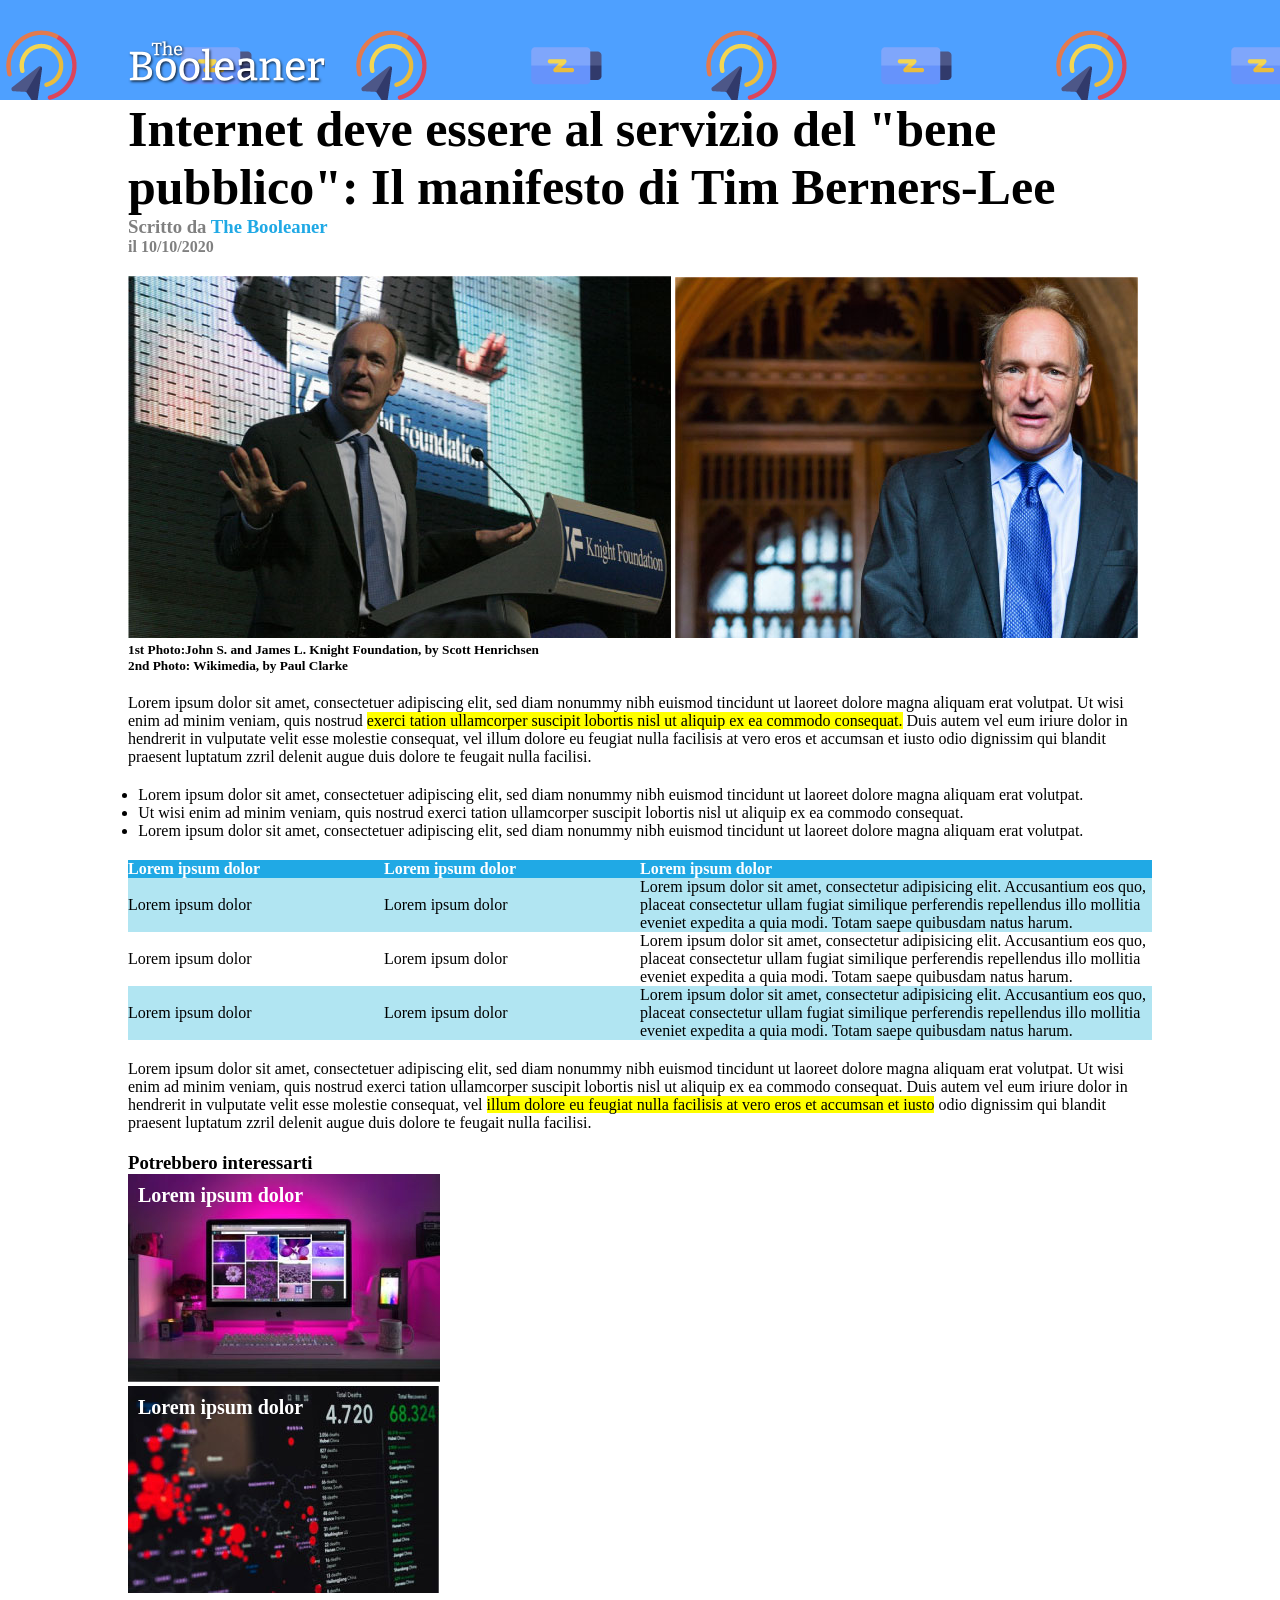
<file: index.html>
<!DOCTYPE html>
<html lang="en">
<head>
    <meta charset="UTF-8">
    <meta http-equiv="X-UA-Compatible" content="IE=edge">
    <meta name="viewport" content="width=device-width, initial-scale=1.0">
    <title>The Booleaner</title>
    <link rel="stylesheet" href="css/style.css">
</head>
<body>
    <!-- header -->
    <header>
        <div class="container">
            <img class="logo" src="img/logo.svg" alt="">
        </div>
    </header>
    <!-- /header -->

    <!-- main -->
    <main>
        <!-- main title with notes -->
        <div class="main-title container">
            <h1>Internet deve essere al servizio del "bene pubblico": Il manifesto di Tim Berners-Lee</h1>
            <h3>Scritto da <a class="author-link" href="#">The Booleaner</a></h3>
            <h4>il 10/10/2020</h4>
        </div>
        <!-- end of title -->
        <!-- images of tim Berners-Lee with description -->
        <div class="main-images container">
            <img src="img/tim-1.jpg" alt="tim-1">
            <img src="img/tim-2.jpg" alt="tim-2">
            <h5>1st Photo:John S. and James L. Knight Foundation, by Scott Henrichsen</h5>
            <h5>2nd Photo: Wikimedia, by Paul Clarke</h5>
        </div>
        <!-- end of images -->
        <!-- paragraph 1 -->
        <div class="container">
            <p>Lorem ipsum dolor sit amet, consectetuer adipiscing elit, sed diam nonummy nibh euismod tincidunt ut laoreet dolore magna aliquam erat volutpat. Ut wisi enim
                ad minim veniam, quis nostrud <mark>exerci tation ullamcorper suscipit lobortis nisl ut aliquip ex ea commodo consequat.</mark> Duis autem vel eum iriure dolor in hendrerit in
                vulputate velit esse molestie consequat, vel illum dolore eu feugiat nulla facilisis at vero eros et accumsan et iusto odio dignissim qui blandit praesent luptatum
                zzril delenit augue duis dolore te feugait nulla facilisi.</p>
        </div>
        <!-- end of paragraph 1 -->
        <!-- unordered list -->
        <div class="container">
            <ul>
                <li>Lorem ipsum dolor sit amet, consectetuer adipiscing elit, sed diam nonummy nibh euismod tincidunt ut laoreet dolore magna aliquam erat volutpat.</li>
                <li>Ut wisi enim ad minim veniam, quis nostrud exerci tation ullamcorper suscipit lobortis nisl ut aliquip ex ea commodo consequat.</li>
                <li>Lorem ipsum dolor sit amet, consectetuer adipiscing elit, sed diam nonummy nibh euismod tincidunt ut laoreet dolore magna aliquam erat volutpat.</li>
            </ul>
        </div>
        <!-- end of list -->
        <!-- table -->
        <div class="container">
            <table>
                <thead>
                    <tr class="row1">
                        <th>Lorem ipsum dolor</th>
                        <th>Lorem ipsum dolor</th>
                        <th>Lorem ipsum dolor</th>
                    </tr>
                </thead>
                <tbody>
                    <tr class="row2">
                        <td>Lorem ipsum dolor</td>
                        <td>Lorem ipsum dolor</td>
                        <td class=col>Lorem ipsum dolor sit amet, consectetur adipisicing elit. Accusantium eos quo, placeat consectetur ullam fugiat similique perferendis repellendus illo mollitia eveniet expedita a quia modi. Totam saepe quibusdam natus harum.</td>
                    </tr>
                </tbody><tbody>
                    <tr class="row3">
                        <td>Lorem ipsum dolor</td>
                        <td>Lorem ipsum dolor</td>
                        <td>Lorem ipsum dolor sit amet, consectetur adipisicing elit. Accusantium eos quo, placeat consectetur ullam fugiat similique perferendis repellendus illo mollitia eveniet expedita a quia modi. Totam saepe quibusdam natus harum.</td>
                    </tr>
                </tbody><tbody>
                    <tr class="row4">
                        <td>Lorem ipsum dolor</td>
                        <td>Lorem ipsum dolor</td>
                        <td>Lorem ipsum dolor sit amet, consectetur adipisicing elit. Accusantium eos quo, placeat consectetur ullam fugiat similique perferendis repellendus illo mollitia eveniet expedita a quia modi. Totam saepe quibusdam natus harum.</td>
                    </tr>
                </tbody>
            </table>
        </div>
        <!-- end of table -->
        <!-- paragraph 2 -->
        <div class="container">
            <p>Lorem ipsum dolor sit amet, consectetuer adipiscing elit, sed diam nonummy nibh euismod tincidunt ut laoreet dolore magna aliquam erat volutpat. Ut wisi enim
                ad minim veniam, quis nostrud exerci tation ullamcorper suscipit lobortis nisl ut aliquip ex ea commodo consequat. Duis autem vel eum iriure dolor in hendrerit in
                vulputate velit esse molestie consequat, vel <mark>illum dolore eu feugiat nulla facilisis at vero eros et accumsan et iusto</mark> odio dignissim qui blandit praesent luptatum
                zzril delenit augue duis dolore te feugait nulla facilisi.</p>
        </div>
        <!-- end of paragraph 2 -->   
    </main>
    <!-- /main -->

    <!-- footer -->
    <footer>
        <div class="container">
            <h3>Potrebbero interessarti</h3>
            <div class="footer-img">
                <img src="img/monitor.jpg" alt="monitor">
                <div class="top-text">Lorem ipsum dolor</div>
            </div>
            <div class="footer-img">
                <img src="img/graph.jpg" alt="graph">
                <div class="top-text">Lorem ipsum dolor</div>
            </div>
        </div>
    </footer>
    <!-- /footer -->
</body>
</html>
</file>
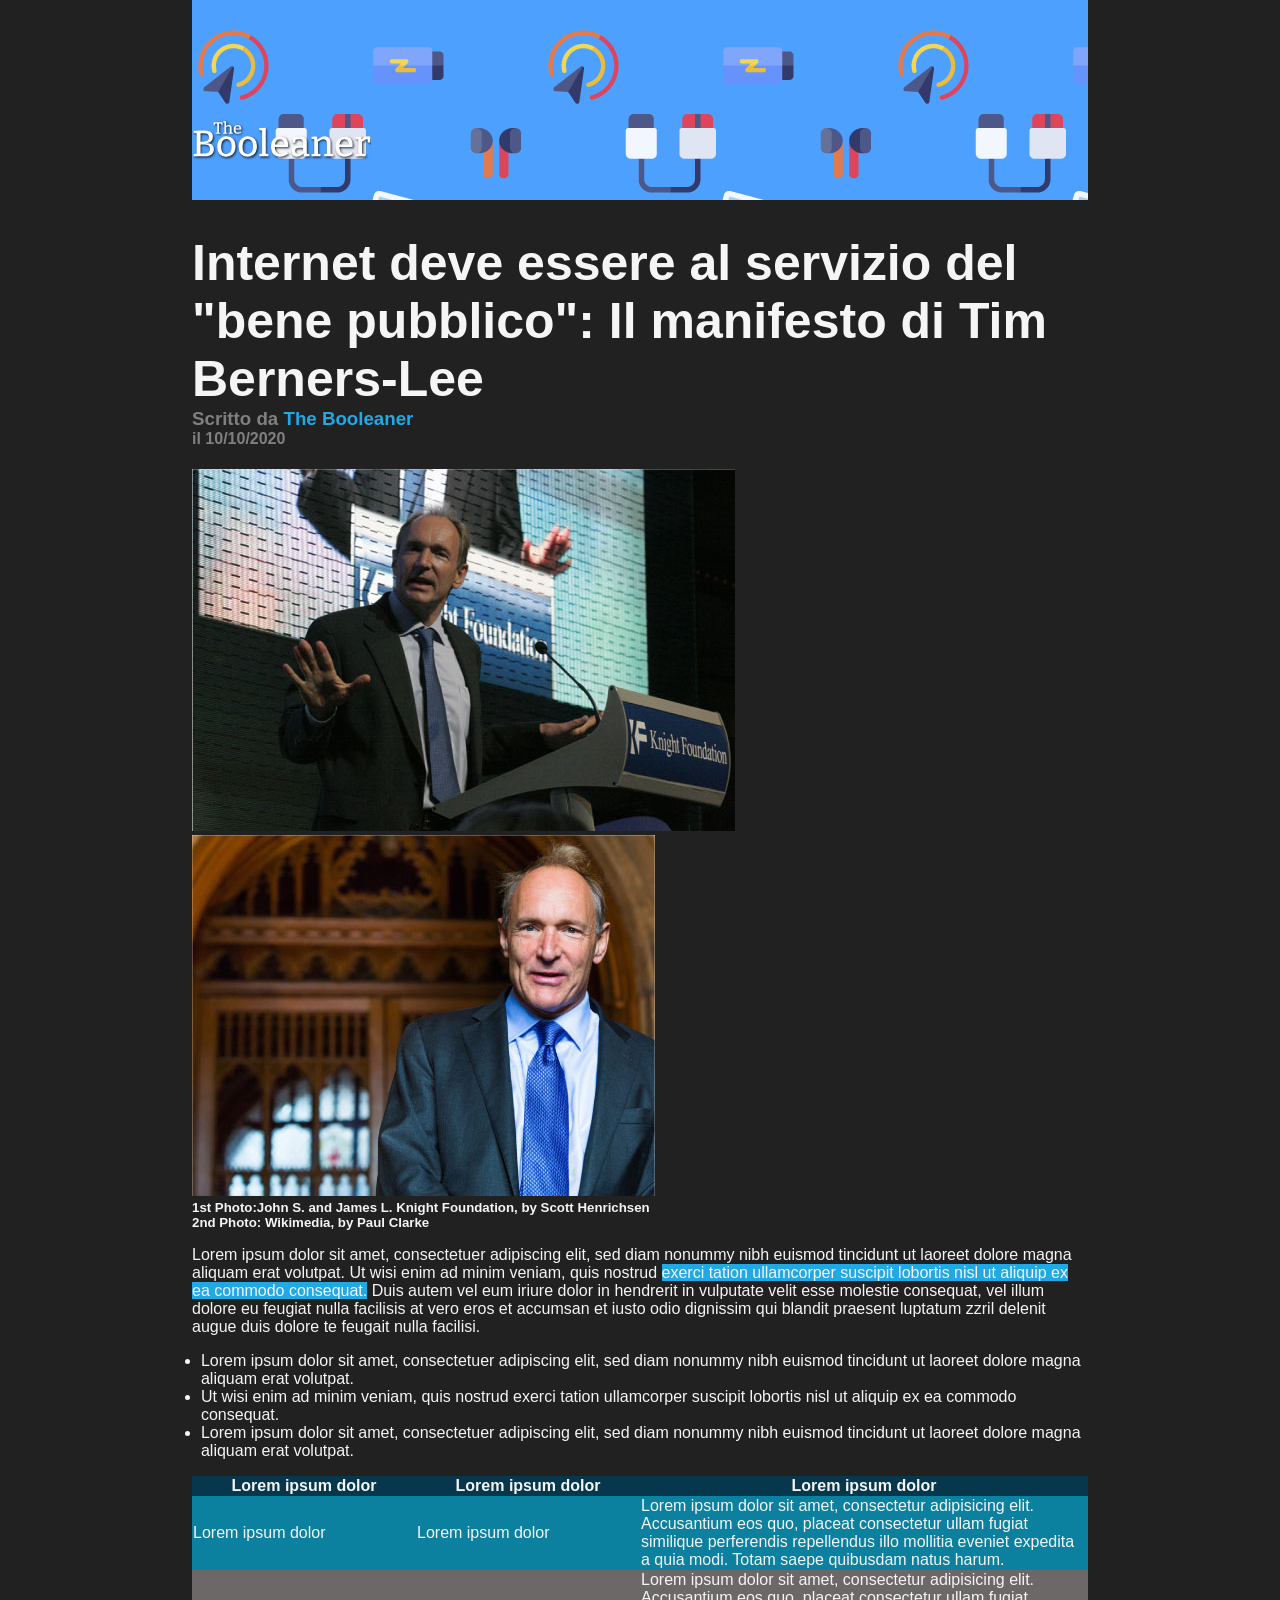
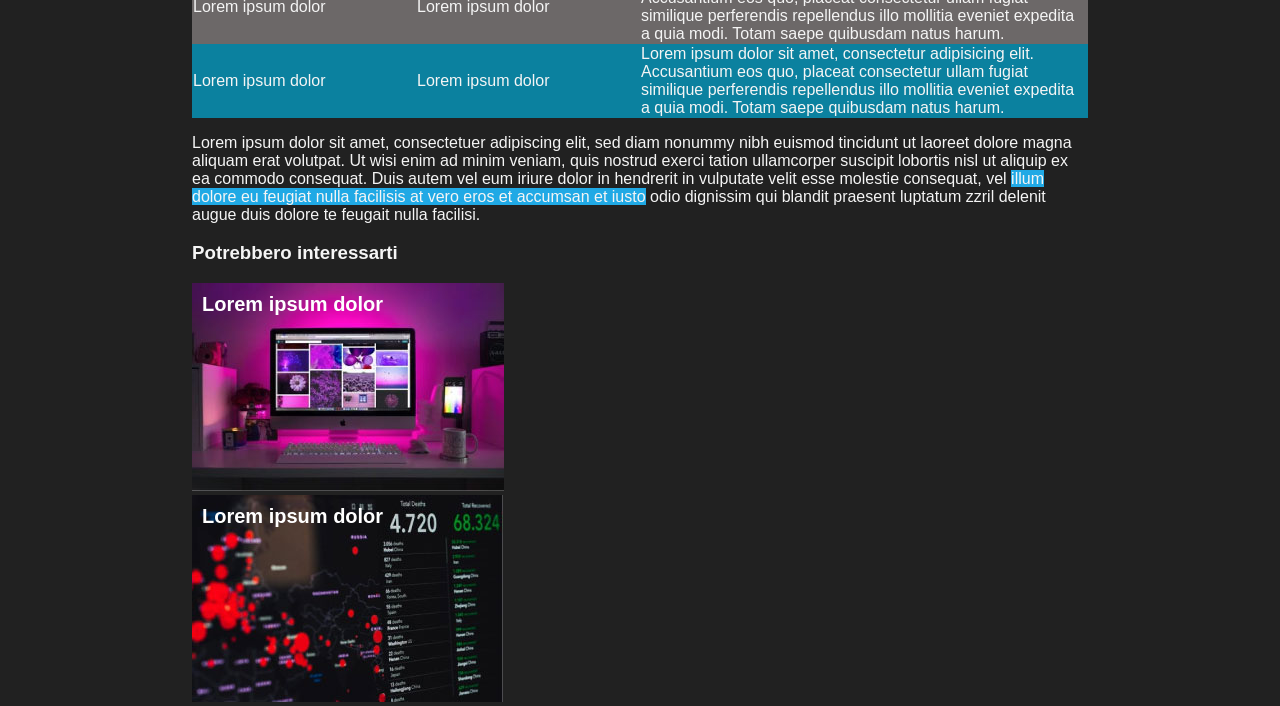
<file: bonus/index.html>
<!DOCTYPE html>
<html lang="en">
<head>
    <meta charset="UTF-8">
    <meta http-equiv="X-UA-Compatible" content="IE=edge">
    <meta name="viewport" content="width=device-width, initial-scale=1.0">
    <title>The Booleaner</title>
    <link rel="stylesheet" href="css/style.css">
</head>
<body>
    <!-- header -->
    <header>
        <img class="logo" src="img/logo.svg" alt="">
    </header>
    <!-- /header -->

    <!-- main -->
    <main>
        <!-- main title with notes -->
        <div class="main-title">
            <h1>Internet deve essere al servizio del "bene pubblico": Il manifesto di Tim Berners-Lee</h1>
            <h3>Scritto da <a class="author-link" href="#">The Booleaner</a></h3>
            <h4>il 10/10/2020</h4>
        </div>
        <!-- end of title -->
        <!-- images of tim Berners-Lee with description -->
        <div class="main-images">
            <img src="img/tim-1.jpg" alt="tim-1">
            <img src="img/tim-2.jpg" alt="tim-2">
            <h5>1st Photo:John S. and James L. Knight Foundation, by Scott Henrichsen</h5>
            <h5>2nd Photo: Wikimedia, by Paul Clarke</h5>
        </div>
        <!-- end of images -->
        <!-- paragraph 1 -->
        <div>
            <p>Lorem ipsum dolor sit amet, consectetuer adipiscing elit, sed diam nonummy nibh euismod tincidunt ut laoreet dolore magna aliquam erat volutpat. Ut wisi enim
                ad minim veniam, quis nostrud <mark>exerci tation ullamcorper suscipit lobortis nisl ut aliquip ex ea commodo consequat.</mark> Duis autem vel eum iriure dolor in hendrerit in
                vulputate velit esse molestie consequat, vel illum dolore eu feugiat nulla facilisis at vero eros et accumsan et iusto odio dignissim qui blandit praesent luptatum
                zzril delenit augue duis dolore te feugait nulla facilisi.</p>
        </div>
        <!-- end of paragraph 1 -->
        <!-- unordered list -->
        <div>
            <ul>
                <li>Lorem ipsum dolor sit amet, consectetuer adipiscing elit, sed diam nonummy nibh euismod tincidunt ut laoreet dolore magna aliquam erat volutpat.</li>
                <li>Ut wisi enim ad minim veniam, quis nostrud exerci tation ullamcorper suscipit lobortis nisl ut aliquip ex ea commodo consequat.</li>
                <li>Lorem ipsum dolor sit amet, consectetuer adipiscing elit, sed diam nonummy nibh euismod tincidunt ut laoreet dolore magna aliquam erat volutpat.</li>
            </ul>
        </div>
        <!-- end of list -->
        <!-- table -->
        <table>
            <thead>
                <tr class="row1">
                    <th>Lorem ipsum dolor</th>
                    <th>Lorem ipsum dolor</th>
                    <th>Lorem ipsum dolor</th>
                </tr>
            </thead>
            <tbody>
                <tr class="row2">
                    <td>Lorem ipsum dolor</td>
                    <td>Lorem ipsum dolor</td>
                    <td class=col>Lorem ipsum dolor sit amet, consectetur adipisicing elit. Accusantium eos quo, placeat consectetur ullam fugiat similique perferendis repellendus illo mollitia eveniet expedita a quia modi. Totam saepe quibusdam natus harum.</td>
                </tr>
            </tbody><tbody>
                <tr class="row3">
                    <td>Lorem ipsum dolor</td>
                    <td>Lorem ipsum dolor</td>
                    <td>Lorem ipsum dolor sit amet, consectetur adipisicing elit. Accusantium eos quo, placeat consectetur ullam fugiat similique perferendis repellendus illo mollitia eveniet expedita a quia modi. Totam saepe quibusdam natus harum.</td>
                </tr>
            </tbody><tbody>
                <tr class="row4">
                    <td>Lorem ipsum dolor</td>
                    <td>Lorem ipsum dolor</td>
                    <td>Lorem ipsum dolor sit amet, consectetur adipisicing elit. Accusantium eos quo, placeat consectetur ullam fugiat similique perferendis repellendus illo mollitia eveniet expedita a quia modi. Totam saepe quibusdam natus harum.</td>
                </tr>
            </tbody>
        </table>
        <!-- end of table -->
        <!-- paragraph 2 -->
        <div>
            <p>Lorem ipsum dolor sit amet, consectetuer adipiscing elit, sed diam nonummy nibh euismod tincidunt ut laoreet dolore magna aliquam erat volutpat. Ut wisi enim
                ad minim veniam, quis nostrud exerci tation ullamcorper suscipit lobortis nisl ut aliquip ex ea commodo consequat. Duis autem vel eum iriure dolor in hendrerit in
                vulputate velit esse molestie consequat, vel <mark>illum dolore eu feugiat nulla facilisis at vero eros et accumsan et iusto</mark> odio dignissim qui blandit praesent luptatum
                zzril delenit augue duis dolore te feugait nulla facilisi.</p>
        </div>
        <!-- end of paragraph 2 -->   
    </main>
    <!-- /main -->

    <!-- footer -->
    <footer>
        <h3>Potrebbero interessarti</h3>
        <div class="footer-img">
            <img src="img/monitor.jpg" alt="monitor">
            <div class="top-text">Lorem ipsum dolor</div>
        </div>
        <div class="footer-img">
            <img src="img/graph.jpg" alt="graph">
            <div class="top-text">Lorem ipsum dolor</div>
        </div>
    </footer>
    <!-- /footer -->
</body>
</html>
</file>
<file: css/style.css>
* {
    margin: 0;
    padding: 0;
    box-sizing: border-box;
}

.container {
    width: 80%;
    margin: 0 auto;
    margin-bottom: 20px;
}

/* header */
header{
    height: 100px;
    background-color: #4EA0FF;
    background-image: url("../img/pattern.png");
    background-repeat: repeat;
}

header .logo{
    height: 50px;
    margin-top: 40px;
}

.main-title h1 {
    font-size: 50px;
    margin-bottom: 0;
}

.main-title h3 {
    color: grey;
    margin-top: 0;
    margin-bottom: 0;
}

.main-title h4 {
    color: grey;
    margin-top: 0;
}
/* /header */

/* main */
h5 {
    margin: 0;
}

.author-link{
    color: #20A9E5;
    text-decoration: none;
}

ul {
    padding-left: 1%;
}


table{
    border-spacing: 0;
    text-align: left;
}

table thead{
    background-color: #20A9E5;
    color: white;
}

table .row2, .row4{
    background-color: #B1E5F2;
}

table .row3{
    background-color: white;
}

.col {
    width: 50%;
}
/* /main */

/* footer */

.footer-img {
    position: relative; 
}

.top-text {
    position: absolute;
    top: 10px;
    left: 10px;
    color: white;
    font-weight: bold;
    font-size: 20px;;
}

/* /footer */
</file>
<file: bonus/css/style.css>
*{
    color: #f5f5f5;
    font-family: sans-serif;
}

body {
    background-color: #212121;
    width: 70%;
    margin: 0 auto;
}
/* header */
header{
    height: 200px;
    background-color: #4EA0FF;
    background-image: url("../img/pattern.png");
    background-repeat: repeat;
}

header .logo{
    width: 20%;
    margin-top: 120px;
}

.main-title h1 {
    font-size: 50px;
    margin-bottom: 0;
}

.main-title h3 {
    color: grey;
    margin-top: 0;
    margin-bottom: 0;
}

.main-title h4 {
    color: grey;
    margin-top: 0;
}
/* /header */

/* main */
h5 {
    margin: 0;
}

.author-link{
    color: #20A9E5;
    text-decoration: none;
}

ul {
    padding-left: 1%;
}


table{
    border-collapse: collapse;
}

table .row1{
    background-color: #07374c;
    color: white;
}

table .row2, .row4{
    background-color: #0b819f;
}

table .row3{
    background-color: rgb(108, 104, 104);
}

.col {
    width: 50%;
}

mark {
    background-color: #20A9E5;
}
/* /main */

/* footer */

.footer-img {
    position: relative; 
}

.top-text {
    position: absolute;
    top: 10px;
    left: 10px;
    color: white;
    font-weight: bold;
    font-size: 20px;;
}

/* /footer */
</file>
